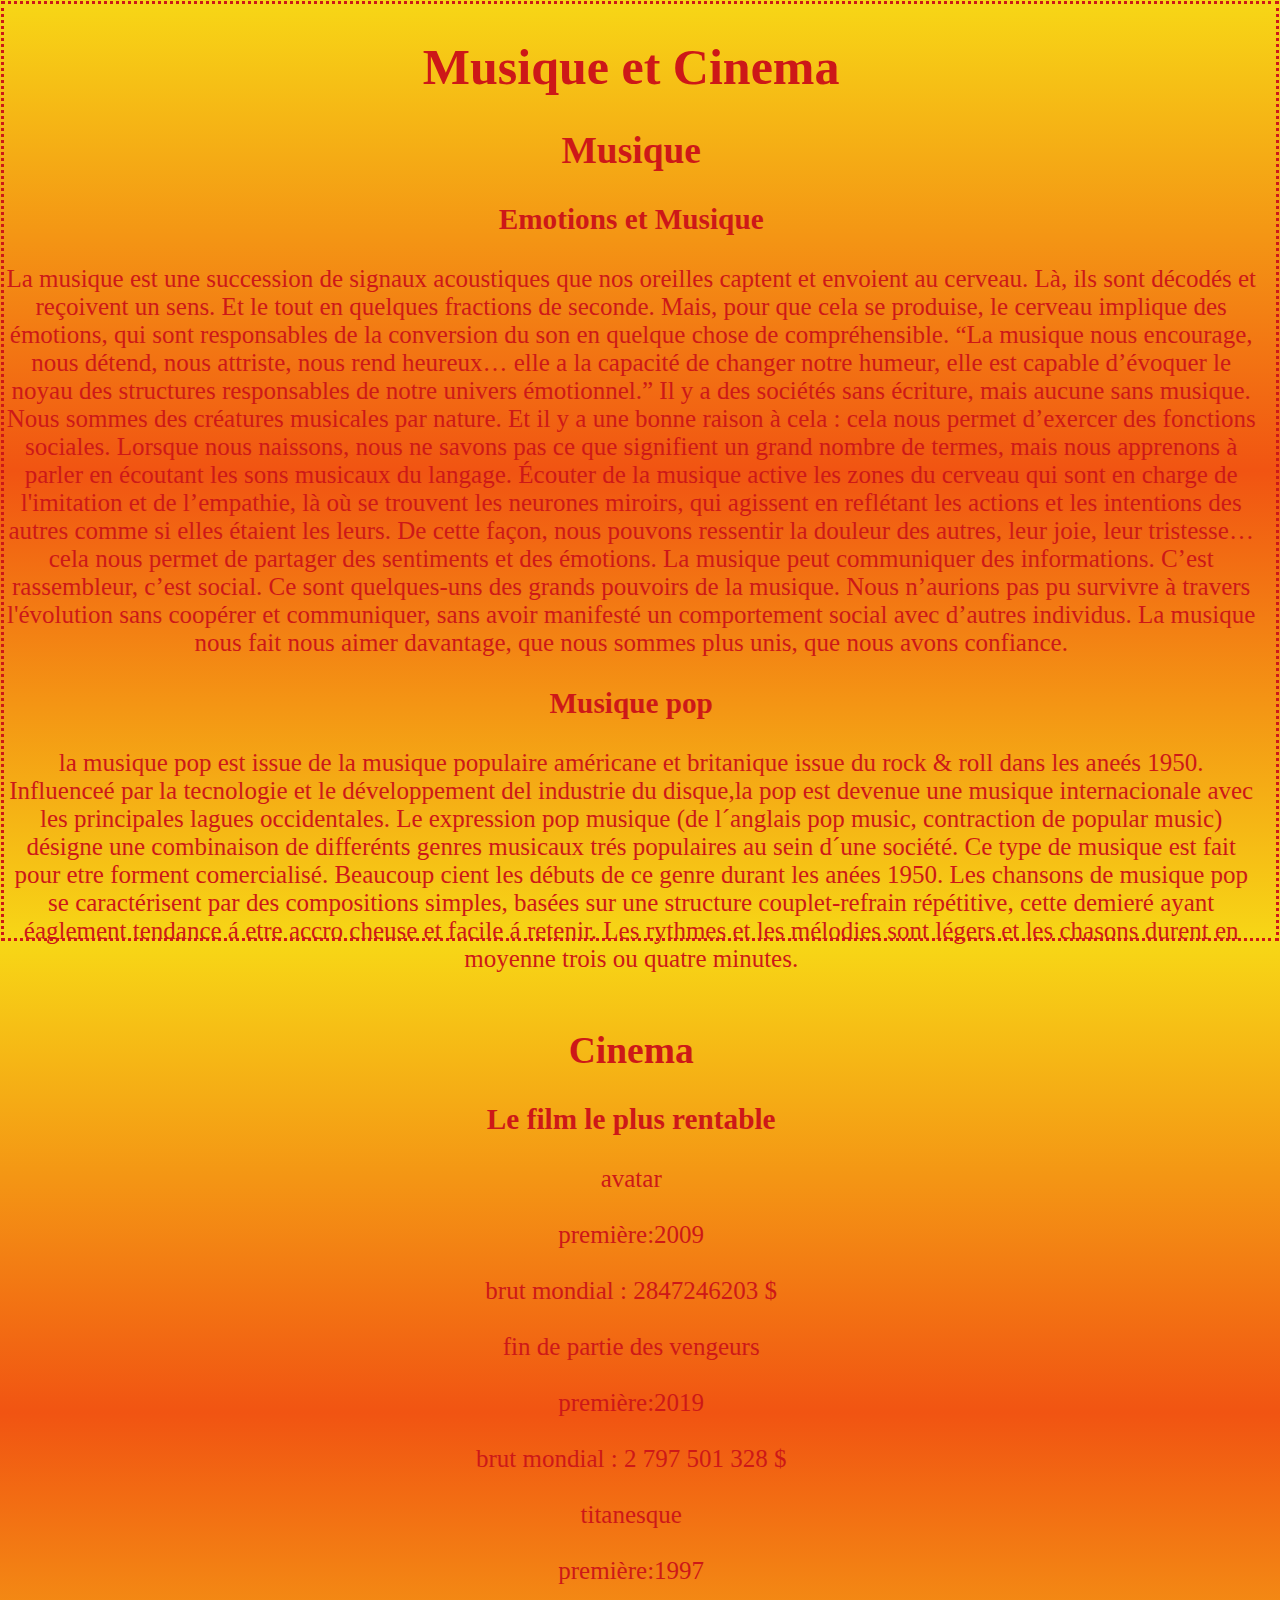
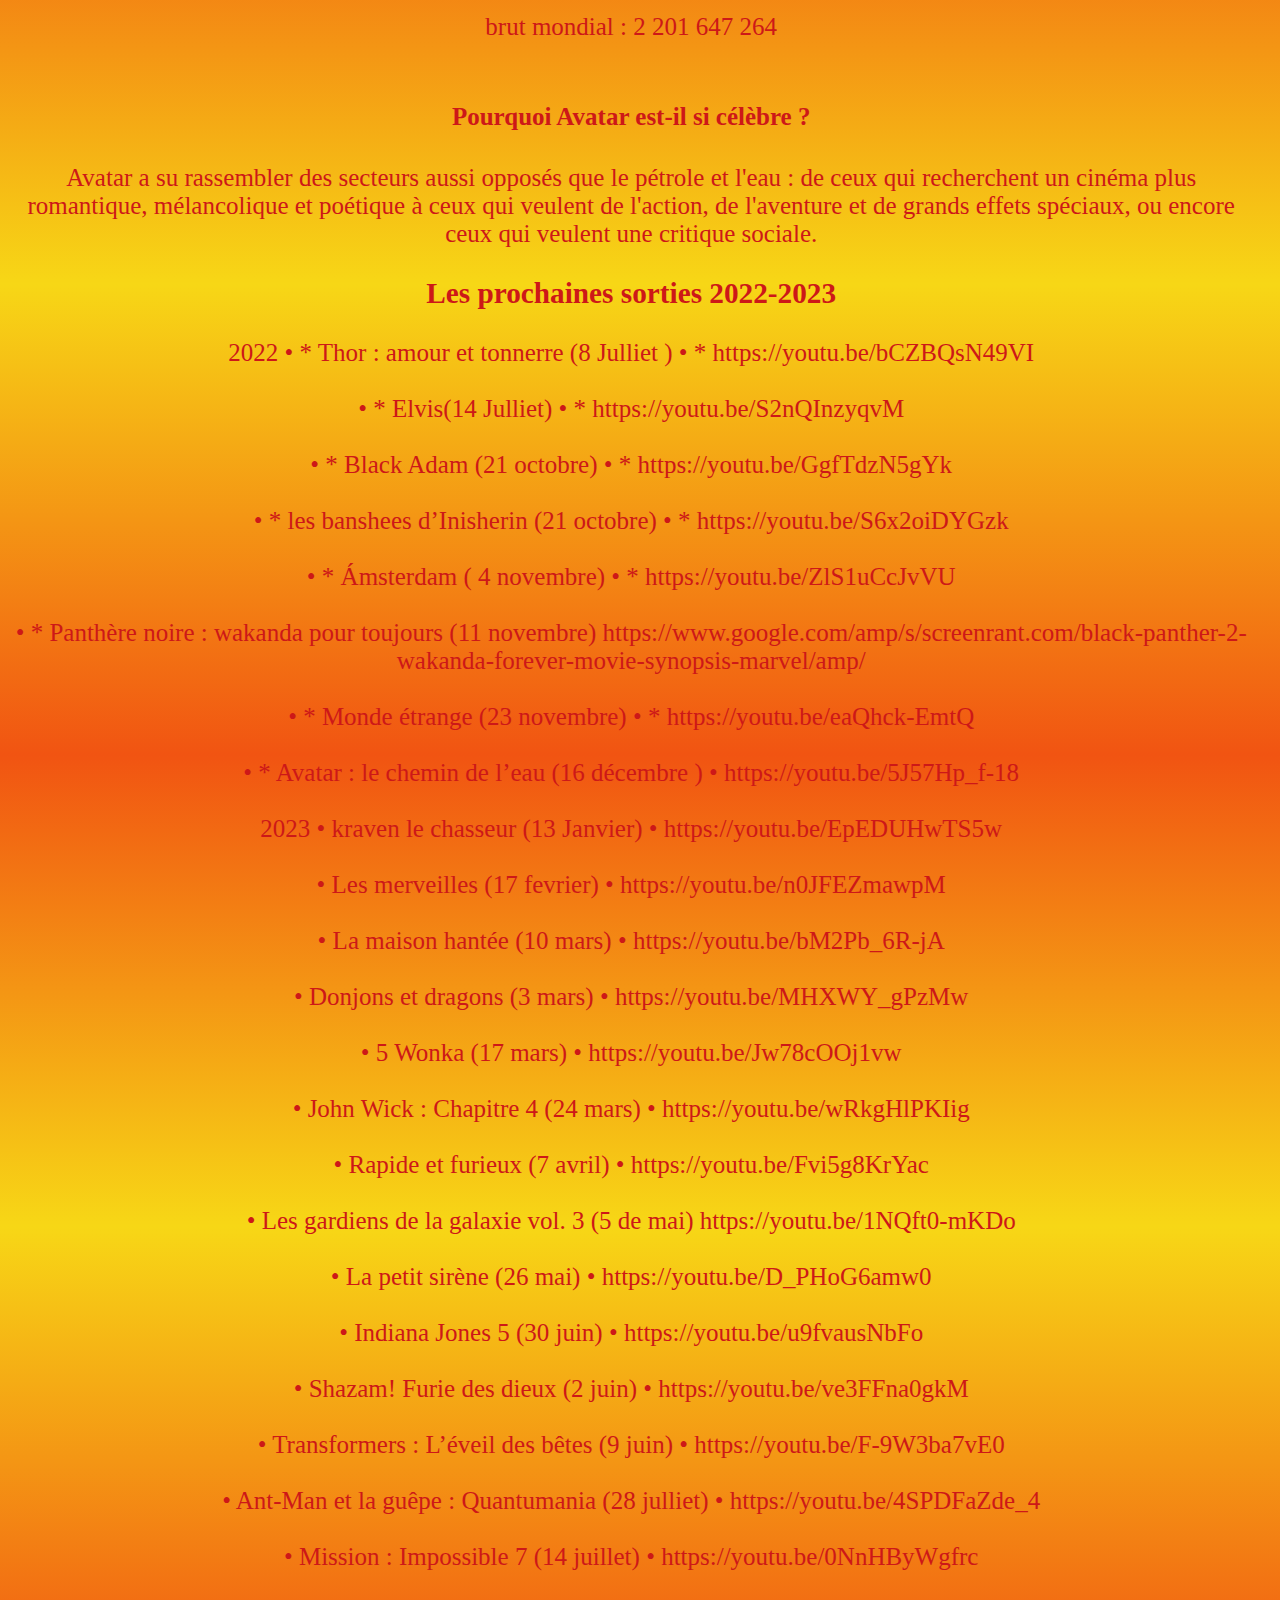
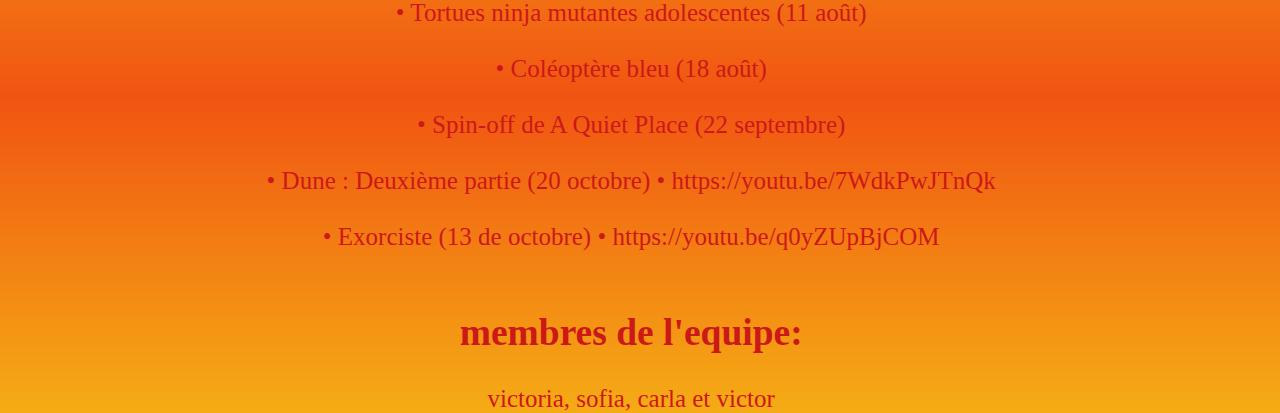
<file: index.html.html>
<!DOCTYPE html>
<html lang="en" dir="ltr">
  <head>
    <meta charset="utf-8">
    <title></title>
    <link rel="stylesheet" href="style.css">
  </head>
  <body>
      <div class="contenedor">
      <h1>Musique et Cinema</h1>
      <div class="Musique">
        <h2>Musique</h2>
         <p>
           <h3>Emotions et Musique </h3>La musique est une succession de signaux acoustiques que nos oreilles captent et envoient au cerveau. Là, ils sont décodés et reçoivent un sens. Et le tout en quelques fractions de seconde. Mais, pour que cela se produise, le cerveau implique des émotions, qui sont responsables de la conversion du son en quelque chose de compréhensible.
“La musique nous encourage, nous détend, nous attriste, nous rend heureux… elle a la capacité de changer notre humeur, elle est capable d’évoquer le noyau des structures responsables de notre univers émotionnel.”
Il y a des sociétés sans écriture, mais aucune sans musique. Nous sommes des créatures musicales par nature. Et il y a une bonne raison à cela : cela nous permet d’exercer des fonctions sociales. Lorsque nous naissons, nous ne savons pas ce que signifient un grand nombre de termes, mais nous apprenons à parler en écoutant les sons musicaux du langage. Écouter de la musique active les zones du cerveau qui sont en charge de l'imitation et de l’empathie, là où se trouvent les neurones miroirs, qui agissent en reflétant les actions et les intentions des autres comme si elles étaient les leurs. De cette façon, nous pouvons ressentir la douleur des autres, leur joie, leur tristesse… cela nous permet de partager des sentiments et des émotions. La musique peut communiquer des informations.
C’est rassembleur, c’est social. Ce sont quelques-uns des grands pouvoirs de la musique. Nous n’aurions pas pu survivre à travers l'évolution sans coopérer et communiquer, sans avoir manifesté un comportement social avec d’autres individus. La musique nous fait nous aimer davantage, que nous sommes plus unis, que nous avons confiance.
</p>
<p>   <h3> Musique pop </h3>
  la musique pop est issue de la musique populaire américane et britanique issue du rock & roll dans les aneés 1950. Influenceé par la tecnologie et le développement del industrie du disque,la pop est devenue une musique internacionale avec les principales lagues occidentales.
Le expression pop musique (de l´anglais pop music, contraction de popular music) désigne une combinaison de differénts genres musicaux trés populaires au sein d´une société. Ce type de musique est fait pour etre forment comercialisé. Beaucoup cient les débuts de ce genre durant les anées 1950.
Les chansons de musique pop se caractérisent par des compositions simples, basées sur une structure couplet-refrain répétitive, cette demieré ayant éaglement tendance á etre accro cheuse et facile á retenir. Les rythmes et les mélodies sont légers et les chasons durent en moyenne trois ou quatre minutes.</p>
      </div>
      <div class="Cinema">
        <h2>Cinema</h2>
        <p>  <h3>Le film le plus rentable</h3>
          avatar <br></br>
première:2009 <br></br>
brut mondial : 2847246203 $ <br></br>
fin de partie des vengeurs <br></br>
première:2019 <br></br>
brut mondial : 2 797 501 328 $ <br></br>
titanesque <br></br>
première:1997 <br></br>
brut mondial : 2 201 647 264 <br></br>

<h4> Pourquoi Avatar est-il si célèbre ? </h4>
Avatar a su rassembler des secteurs aussi opposés que le pétrole et l'eau : de ceux qui recherchent un cinéma plus romantique, mélancolique et poétique à ceux qui veulent de l'action, de l'aventure et de grands effets spéciaux, ou encore ceux qui veulent une critique sociale.
</p> <h3> Les prochaines sorties 2022-2023 </h3>

                                        2022

	•	* Thor : amour et tonnerre (8 Julliet )
	•	* https://youtu.be/bCZBQsN49VI <br></br>

	•	* Elvis(14 Julliet)
	•	* https://youtu.be/S2nQInzyqvM <br></br>
	•	* Black Adam (21 octobre)
	•	* https://youtu.be/GgfTdzN5gYk <br></br>
	•	* les banshees d’Inisherin (21 octobre)
	•	* https://youtu.be/S6x2oiDYGzk <br></br>
	•	* Ámsterdam ( 4 novembre)
	•	* https://youtu.be/ZlS1uCcJvVU <br></br>
	•	* Panthère noire : wakanda pour toujours (11 novembre)  https://www.google.com/amp/s/screenrant.com/black-panther-2-wakanda-forever-movie-synopsis-marvel/amp/ <br></br>
	•	* Monde étrange (23 novembre)
	•	* https://youtu.be/eaQhck-EmtQ <br></br>
	•	* Avatar : le chemin de l’eau (16 décembre )
	•	https://youtu.be/5J57Hp_f-18 <br></br>


                                       2023
	•	kraven le chasseur (13 Janvier)
	•	https://youtu.be/EpEDUHwTS5w <br></br>
	•	Les merveilles (17 fevrier)
	•	https://youtu.be/n0JFEZmawpM <br></br>
	•	La maison hantée (10 mars)
	•	https://youtu.be/bM2Pb_6R-jA <br></br>
	•	Donjons et dragons (3 mars)
	•	 https://youtu.be/MHXWY_gPzMw <br></br>
	•	5 Wonka (17  mars)
	•	https://youtu.be/Jw78cOOj1vw <br></br>
	•	 John Wick : Chapitre 4 (24 mars)
	•	https://youtu.be/wRkgHlPKIig <br></br>
	•	Rapide et furieux (7 avril)
	•	 https://youtu.be/Fvi5g8KrYac <br></br>
	•	Les gardiens de la galaxie vol. 3 (5 de mai)
   https://youtu.be/1NQft0-mKDo <br></br>
	•	 La petit sirène (26 mai)
	•	https://youtu.be/D_PHoG6amw0 <br></br>
	•	Indiana Jones 5 (30 juin)
	•	 https://youtu.be/u9fvausNbFo <br></br>
	•	 Shazam! Furie des dieux (2 juin)
	•	https://youtu.be/ve3FFna0gkM <br></br>
	•	Transformers : L’éveil des bêtes (9 juin)
	•	https://youtu.be/F-9W3ba7vE0 <br></br>
	•	Ant-Man et la guêpe : Quantumania (28 julliet)
	•	https://youtu.be/4SPDFaZde_4 <br></br>
	•	Mission : Impossible 7 (14 juillet)
	•	 https://youtu.be/0NnHByWgfrc <br></br>
	•	Tortues ninja mutantes adolescentes (11 août) <br></br>
	•	Coléoptère bleu (18 août) <br></br>
	•	Spin-off de A Quiet Place (22 septembre) <br></br>
	•	Dune : Deuxième partie (20 octobre)
	•	https://youtu.be/7WdkPwJTnQk <br></br>
	•	Exorciste (13 de octobre)
	•	https://youtu.be/q0yZUpBjCOM <br></br>
        <p


      </div>
      <div> <h2>membres de l'equipe:</h2> victoria, sofia, carla et victor </div>
    </div>

  </body>
</html>
</file>
<file: style.css>
h1{
   color: #CD1818;

 }
 .Musique{display:inline;
 width:40%;
 padding-bottom:20px;
}

.Cinema{display:inline-block;
}
 body{
   background:linear-gradient(#F7D716, #F15412, #F7D716);
   margin:1px;
   border: dotted #CD1818;
 }
 .contenedor{
   font-size: 25px;
  text-align:center;
   color:#CD1818;
   width: 98vw;
   height: 100vh;
   padding: inherit;
 }
.ladygaga{
  width: 70vw;
 
}
</file>
